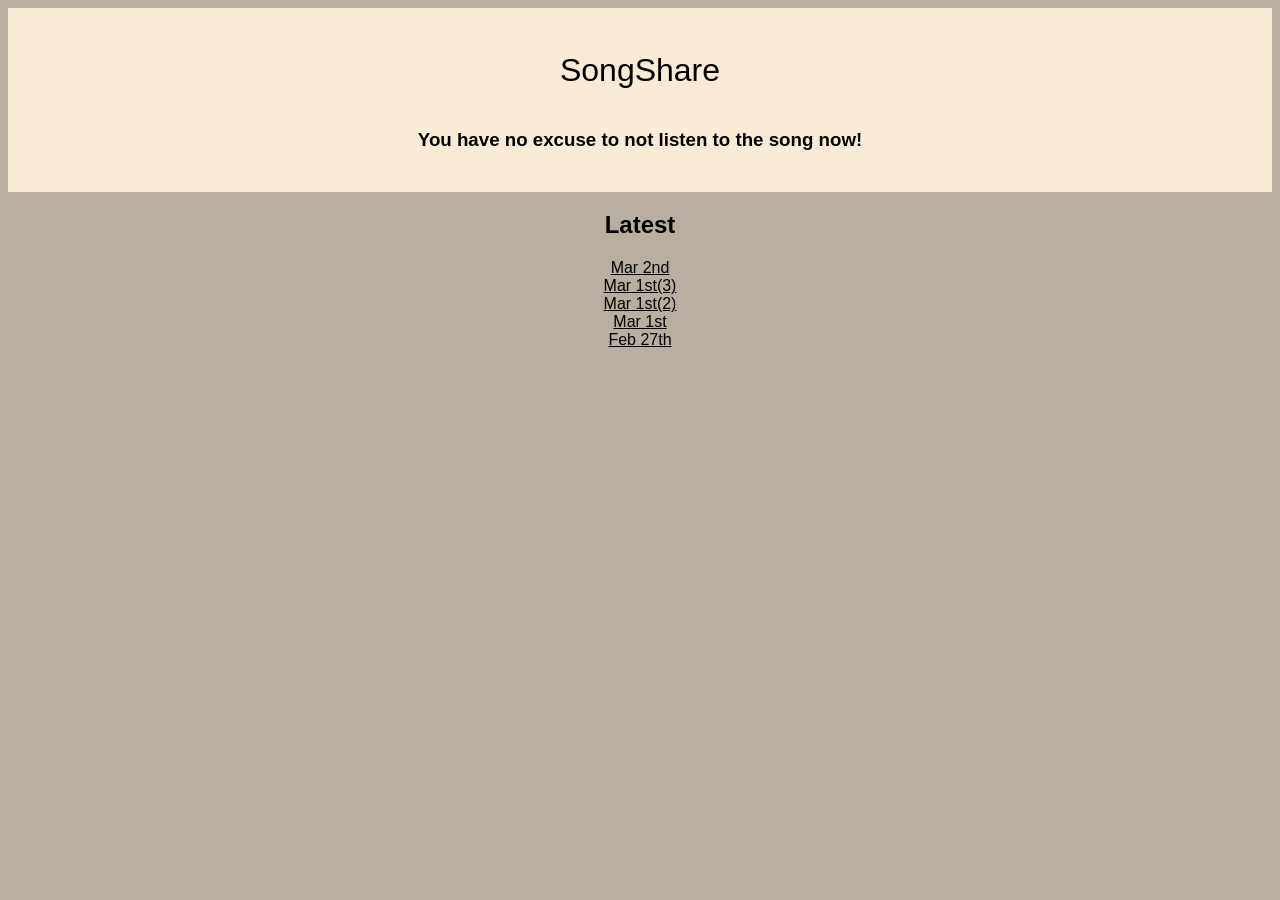
<file: index.html>
<!DOCTYPE html>
<html>
  <head>
    <title>SongShare</title>
    <meta name = "description" content = "A song-sharing site!">
    <meta charset="UTF-8">
    <meta name="viewport" content="width=device-width, initial-scale=1">
    <link rel="stylesheet" href="styles.css">
    <link rel="icon" type="image/x-icon" href="assets/favicon.ico">
    <style>
      @font-face {
        font-family: "Bpmf Huninn", sans-serif;
        src: url(assets/fonts/BpmfHuninn-Regular.ttf);
      } 
      @font-face {
        font-family: "Montserrat", sans-serif;
        src: url(assets/fonts/Montserrat-VariableFont_wght.ttf);
      } 
    </style>
  </head>
  <body>
    <header>
        <a href = "/songshare"><h1 id = "title" >SongShare</h1></a>
        <h3>You have no excuse to not listen to the song now!</h3>
    </header>
    <h2>Latest</h2>
    <div class = "list">
      <a href="songs/3-2-26.html" title = "Billie Holiday - Summertime"><u>Mar 2nd</u></a>
      <a href="songs/3-1-26-2.html" title = "The Lumineers - Salt and the Sea"><u>Mar 1st(3)</u></a>
      <a href="songs/3-1-26-1.html" title = "Pink Floyd - Nobody Home"><u>Mar 1st(2)</u></a>
      <a href="songs/3-1-26.html" title = "Robert Lester Folsom - April Suzanne"><u>Mar 1st</u></a>
      <a href="songs/2-27-26.html" title = "Roga - First Song"><u>Feb 27th</u></a>
    </div>
  </body>
</html>
</file>
<file: styles.css>
html {
    text-align: center;
    background-color: rgb(185, 175, 161);
    font-family: "Bpmf Huninn", sans-serif;
    font-weight: 400;
    font-style: normal;
}

#title {
    font-family: "Montserrat", sans-serif;
    font-optical-sizing: auto;
    font-weight: 100;
    font-style: normal;
}

header {
    background-color: antiquewhite;
    margin: auto;
    padding: 1.75%;
    display: flex;
    flex-direction: column;
}

a {
    color: #000000;
    text-decoration: none;
}

a:hover {
    color: rgb(168, 168, 168);
    text-decoration: none;
}

a:active {
    color: rgb(0, 0, 0);
    text-decoration: none;
}

.links a, .links a:hover, .links a:active {
    color: #3851a3;
    text-decoration: none;
}

.links a:hover {
    color: #4873ff;
}

.links {
    display: flex;
    flex-direction: column;
    justify-content: space-evenly;
}

.list {
    display: flex;
    flex-direction: column;
    justify-content: space-around;
}

img {
    padding: 0.8%;
    max-width: 80%;
    height: auto;
}

/* make lists stack nicely on small screens */
@media (max-width: 600px) {
    .list, .links {
        flex-direction: column;
        align-items: center;
    }
    header {
        padding: 5%;
    }
    h1, h2, h3 {
        font-size: 1.2em;
    }
}
</file>
